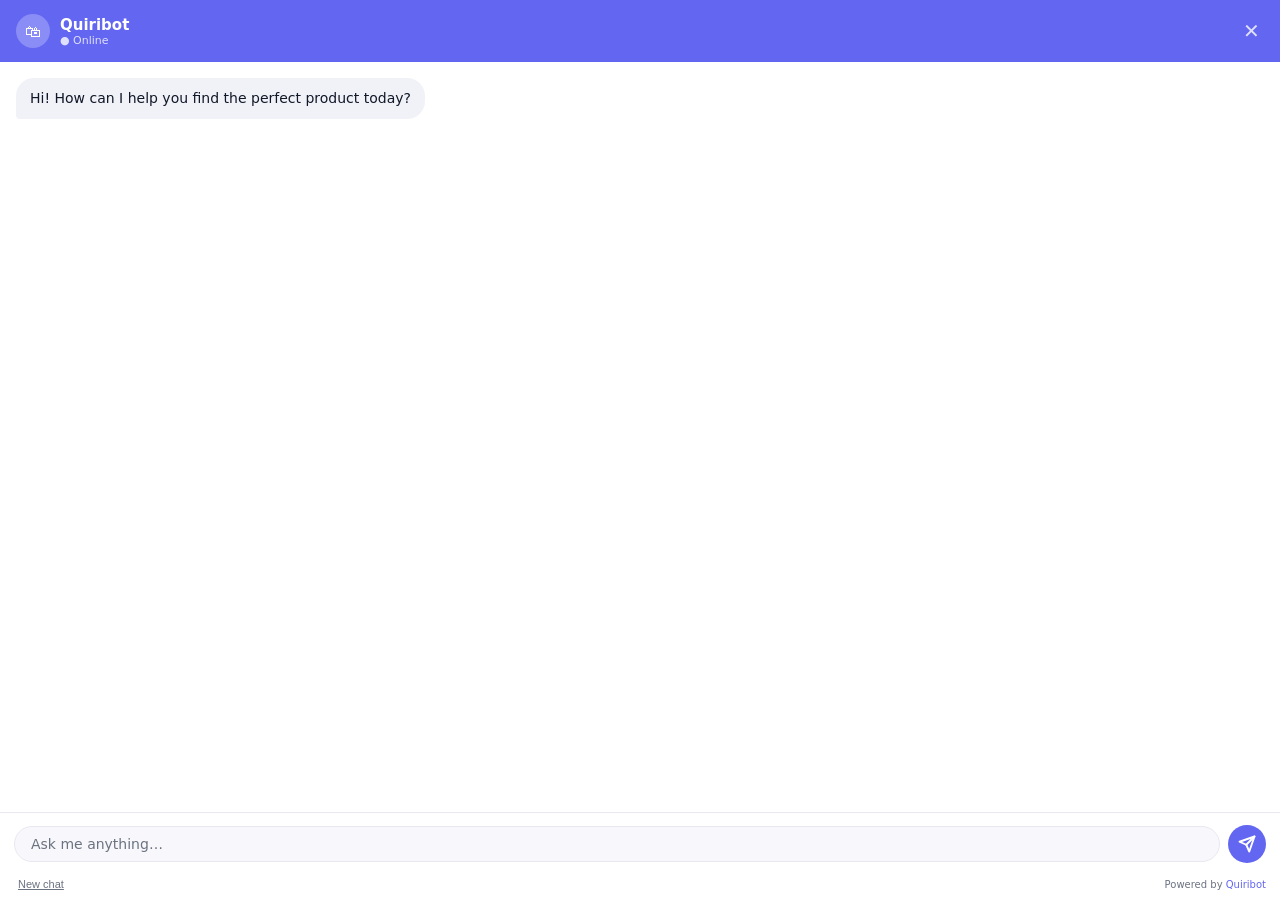
<file: widget/chat.html>
<!DOCTYPE html>
<html lang="en">
<head>
  <meta charset="UTF-8" />
  <meta name="viewport" content="width=device-width, initial-scale=1.0" />
  <title>Quiribot Chat</title>
  <style>
    *, *::before, *::after { box-sizing: border-box; margin: 0; padding: 0; }

    :root {
      --primary: #6366f1;
      --primary-dark: #4f46e5;
      --bg: #ffffff;
      --surface: #f8f8fc;
      --border: #e8e8f0;
      --text: #111827;
      --text-muted: #6b7280;
      --user-bubble: var(--primary);
      --bot-bubble: #f1f1f8;
      --radius: 18px;
    }

    html, body { height: 100%; overflow: hidden; }

    body {
      font-family: system-ui, -apple-system, BlinkMacSystemFont, "Segoe UI", sans-serif;
      font-size: 14px;
      background: var(--bg);
      color: var(--text);
      display: flex;
      flex-direction: column;
    }

    /* Header */
    #header {
      display: flex;
      align-items: center;
      gap: 10px;
      padding: 14px 16px;
      background: var(--primary);
      color: white;
      flex-shrink: 0;
    }
    #header-avatar {
      width: 34px; height: 34px;
      border-radius: 50%;
      background: rgba(255,255,255,0.25);
      display: flex; align-items: center; justify-content: center;
      font-size: 16px; flex-shrink: 0;
    }
    #header-name { font-weight: 600; font-size: 15px; }
    #header-status { font-size: 11px; opacity: 0.8; }
    #close-btn {
      margin-left: auto;
      background: none; border: none; color: white;
      font-size: 20px; cursor: pointer; opacity: 0.8; padding: 4px;
    }
    #close-btn:hover { opacity: 1; }

    /* Messages area */
    #messages {
      flex: 1;
      overflow-y: auto;
      padding: 16px;
      display: flex;
      flex-direction: column;
      gap: 12px;
      scroll-behavior: smooth;
    }
    #messages::-webkit-scrollbar { width: 4px; }
    #messages::-webkit-scrollbar-thumb { background: var(--border); border-radius: 4px; }

    /* Bubbles */
    .msg { display: flex; gap: 8px; align-items: flex-end; max-width: 100%; }
    .msg.user { flex-direction: row-reverse; }

    .bubble {
      padding: 10px 14px;
      border-radius: var(--radius);
      line-height: 1.5;
      max-width: 78%;
      word-break: break-word;
      white-space: pre-wrap;
    }
    .msg.bot  .bubble { background: var(--bot-bubble); border-bottom-left-radius: 4px; }
    .msg.user .bubble {
      background: var(--primary);
      color: white;
      border-bottom-right-radius: 4px;
    }

    /* Typing indicator */
    .typing-dots { display: flex; gap: 4px; align-items: center; padding: 8px 4px; }
    .typing-dots span {
      width: 7px; height: 7px; border-radius: 50%;
      background: var(--text-muted);
      animation: bounce 1.2s infinite;
    }
    .typing-dots span:nth-child(2) { animation-delay: .2s; }
    .typing-dots span:nth-child(3) { animation-delay: .4s; }
    @keyframes bounce {
      0%, 60%, 100% { transform: translateY(0); }
      30% { transform: translateY(-6px); }
    }

    /* Product cards */
    .product-card {
      background: var(--surface);
      border: 1px solid var(--border);
      border-radius: 12px;
      overflow: hidden;
      display: flex;
      gap: 10px;
      padding: 10px;
      cursor: pointer;
      transition: box-shadow .15s;
    }
    .product-card:hover { box-shadow: 0 2px 12px rgba(0,0,0,.1); }
    .product-card img {
      width: 64px; height: 64px;
      object-fit: contain; border-radius: 8px;
      background: white; flex-shrink: 0;
    }
    .product-info { flex: 1; min-width: 0; }
    .product-name { font-weight: 600; font-size: 13px; margin-bottom: 2px;
      white-space: nowrap; overflow: hidden; text-overflow: ellipsis; }
    .product-meta { font-size: 12px; color: var(--text-muted); }
    .product-price { font-weight: 700; color: var(--primary); font-size: 14px; margin-top: 4px; }
    .product-view-link {
      display: inline-block;
      margin-top: 6px;
      font-size: 11px;
      font-weight: 600;
      color: var(--primary);
      text-decoration: none;
      letter-spacing: 0.02em;
      opacity: 0.85;
      transition: opacity 0.15s;
    }
    .product-view-link:hover { opacity: 1; text-decoration: underline; }

    /* Input area */
    #input-area {
      display: flex;
      align-items: center;
      gap: 8px;
      padding: 12px 14px;
      border-top: 1px solid var(--border);
      flex-shrink: 0;
      background: var(--bg);
    }
    #user-input {
      flex: 1;
      border: 1.5px solid var(--border);
      border-radius: 24px;
      padding: 9px 16px;
      font-size: 14px;
      outline: none;
      resize: none;
      font-family: inherit;
      color: var(--text);
      background: var(--surface);
      transition: border-color .15s;
      max-height: 96px;
      overflow-y: auto;
    }
    #user-input:focus { border-color: var(--primary); background: white; }
    #user-input::placeholder { color: var(--text-muted); }

    #send-btn {
      width: 38px; height: 38px; border-radius: 50%;
      background: var(--primary); border: none;
      color: white; cursor: pointer; flex-shrink: 0;
      display: flex; align-items: center; justify-content: center;
      transition: background .15s, transform .1s;
    }
    #send-btn:hover  { background: var(--primary-dark); }
    #send-btn:active { transform: scale(.92); }
    #send-btn:disabled { opacity: .5; cursor: default; }

    /* ---- First-time setup screen ---- */
    #qb-setup-screen {
      position: absolute;
      inset: 56px 0 0 0;          /* below header */
      background: white;
      display: flex;
      flex-direction: column;
      align-items: center;
      justify-content: center;
      padding: 28px 24px;
      text-align: center;
      z-index: 10;
      transition: opacity .4s;
    }
    .qb-setup-emoji { font-size: 44px; margin-bottom: 14px; }
    .qb-setup-title { font-size: 16px; font-weight: 700; color: #111827; margin-bottom: 4px; }
    .qb-setup-sub   { font-size: 13px; color: #6b7280; margin-bottom: 26px; }

    .qb-steps { width: 100%; max-width: 280px; margin-bottom: 20px; }
    .qb-step  {
      display: flex; align-items: center; gap: 12px;
      padding: 10px 14px; border-radius: 10px; margin-bottom: 8px;
      font-size: 13px; color: #9ca3af; background: #f9f9fc; text-align: left;
      transition: background .3s, color .3s;
    }
    .qb-step.done   { color: #166534; background: #f0fdf4; }
    .qb-step.active { color: #1e40af; background: #eff6ff; }
    .qb-step-icon {
      width: 22px; height: 22px; flex-shrink: 0;
      display: flex; align-items: center; justify-content: center;
    }

    .qb-bar-track {
      width: 100%; max-width: 280px; height: 6px;
      background: #e5e7eb; border-radius: 9999px;
      overflow: hidden; margin-bottom: 18px;
    }
    .qb-bar-fill {
      height: 100%; border-radius: 9999px;
      background: linear-gradient(90deg, var(--primary), #8b5cf6);
      width: 0%; transition: width .7s ease;
    }
    .qb-setup-hint { font-size: 12px; color: #9ca3af; max-width: 240px; line-height: 1.55; }

    @keyframes qb-spin-ring { to { transform: rotate(360deg); } }
    .qb-spin-ring {
      width: 16px; height: 16px; border-radius: 50%;
      border: 2px solid #bfdbfe; border-top-color: #3b82f6;
      animation: qb-spin-ring .8s linear infinite;
    }
    @keyframes qb-pop-in {
      from { opacity: 0; transform: scale(.8); }
      to   { opacity: 1; transform: scale(1); }
    }
    .qb-done-icon { animation: qb-pop-in .35s ease; }

    /* disabled input state */
    #user-input:disabled   { background: #f3f4f6; color: #9ca3af; cursor: not-allowed; }
    #send-btn:disabled svg { opacity: .4; }

    /* Comparison table */
    .comparison-wrap {
      width: 100%;
      overflow-x: auto;
      border-radius: 12px;
      border: 1px solid var(--border);
      background: var(--surface);
      -webkit-overflow-scrolling: touch;
    }
    .comparison-table {
      width: 100%;
      border-collapse: collapse;
      font-size: 12px;
      white-space: nowrap;
    }
    .comparison-table th {
      background: var(--primary);
      color: white;
      padding: 8px 10px;
      text-align: left;
      font-weight: 600;
      font-size: 11px;
      text-transform: uppercase;
      letter-spacing: .04em;
      white-space: normal;
      word-break: break-word;
      min-width: 90px;
      max-width: 140px;
    }
    .comparison-table th:first-child { border-radius: 0; }
    .comparison-table td {
      padding: 7px 10px;
      border-bottom: 1px solid var(--border);
      color: var(--text);
      vertical-align: middle;
    }
    .comparison-table tr:last-child td { border-bottom: none; }
    .comparison-table tr:nth-child(even) td { background: rgba(99,102,241,.04); }
    .comparison-table td:first-child {
      font-weight: 600;
      color: var(--text-muted);
      text-transform: capitalize;
      background: #f5f5fb;
      position: sticky;
      left: 0;
      z-index: 1;
    }
    .comparison-winner { color: #16a34a; font-weight: 700; }
    .comparison-narrative {
      font-size: 12px;
      color: var(--text-muted);
      line-height: 1.55;
      padding: 8px 2px 2px;
    }

    /* New chat button */
    #new-chat-btn {
      font-size: 11px; color: var(--text-muted); background: none;
      border: none; cursor: pointer; padding: 0 4px; text-decoration: underline;
    }
    #new-chat-btn:hover { color: var(--primary); }

    .powered-by {
      text-align: center; font-size: 10px; color: var(--text-muted);
      padding: 4px 0 2px;
    }
    .powered-by a { color: var(--primary); text-decoration: none; }
  </style>
</head>
<body>

<div id="header">
  <div id="header-avatar">🛍</div>
  <div>
    <div id="header-name">Quiribot</div>
    <div id="header-status" id="header-status">● Online</div>
  </div>
  <button id="close-btn" title="Close chat">✕</button>
</div>

<!-- wrapper gives the setup overlay something to position against -->
<div style="flex:1;display:flex;flex-direction:column;position:relative;overflow:hidden;">

  <!-- First-time setup overlay — hidden by default, shown by chat.js when ready=0 -->
  <div id="qb-setup-screen" style="display:none;">
    <div class="qb-setup-emoji" id="setup-emoji">⚡</div>
    <div class="qb-setup-title" id="setup-title">Setting up your store</div>
    <div class="qb-setup-sub"   id="setup-sub">We're learning about your products</div>

    <div class="qb-steps" id="qb-steps">
      <div class="qb-step" id="step-0">
        <div class="qb-step-icon" id="step-icon-0">○</div>
        <span>Connecting to your store</span>
      </div>
      <div class="qb-step" id="step-1">
        <div class="qb-step-icon" id="step-icon-1">○</div>
        <span>Discovering products</span>
      </div>
      <div class="qb-step" id="step-2">
        <div class="qb-step-icon" id="step-icon-2">○</div>
        <span>Building search index</span>
      </div>
    </div>

    <div class="qb-bar-track">
      <div class="qb-bar-fill" id="qb-bar"></div>
    </div>
    <div class="qb-setup-hint" id="setup-hint">
      This usually takes 1–2 minutes.<br>You can close this and come back — we'll keep working.
    </div>
  </div>

  <div id="messages" role="log" aria-live="polite" aria-label="Chat messages"></div>
</div>

<div id="input-area">
  <textarea id="user-input" rows="1" placeholder="Ask me anything…" aria-label="Type your message"></textarea>
  <button id="send-btn" aria-label="Send message" title="Send">
    <svg width="18" height="18" viewBox="0 0 24 24" fill="none" stroke="currentColor" stroke-width="2.5" stroke-linecap="round" stroke-linejoin="round">
      <line x1="22" y1="2" x2="11" y2="13"></line>
      <polygon points="22 2 15 22 11 13 2 9 22 2"></polygon>
    </svg>
  </button>
</div>
<div style="display:flex;align-items:center;justify-content:space-between;padding:0 14px 8px;">
  <button id="new-chat-btn">New chat</button>
  <span class="powered-by">Powered by <a href="https://quiribot.com" target="_blank">Quiribot</a></span>
</div>

<script src="chat.js"></script>
</body>
</html>
</file>
